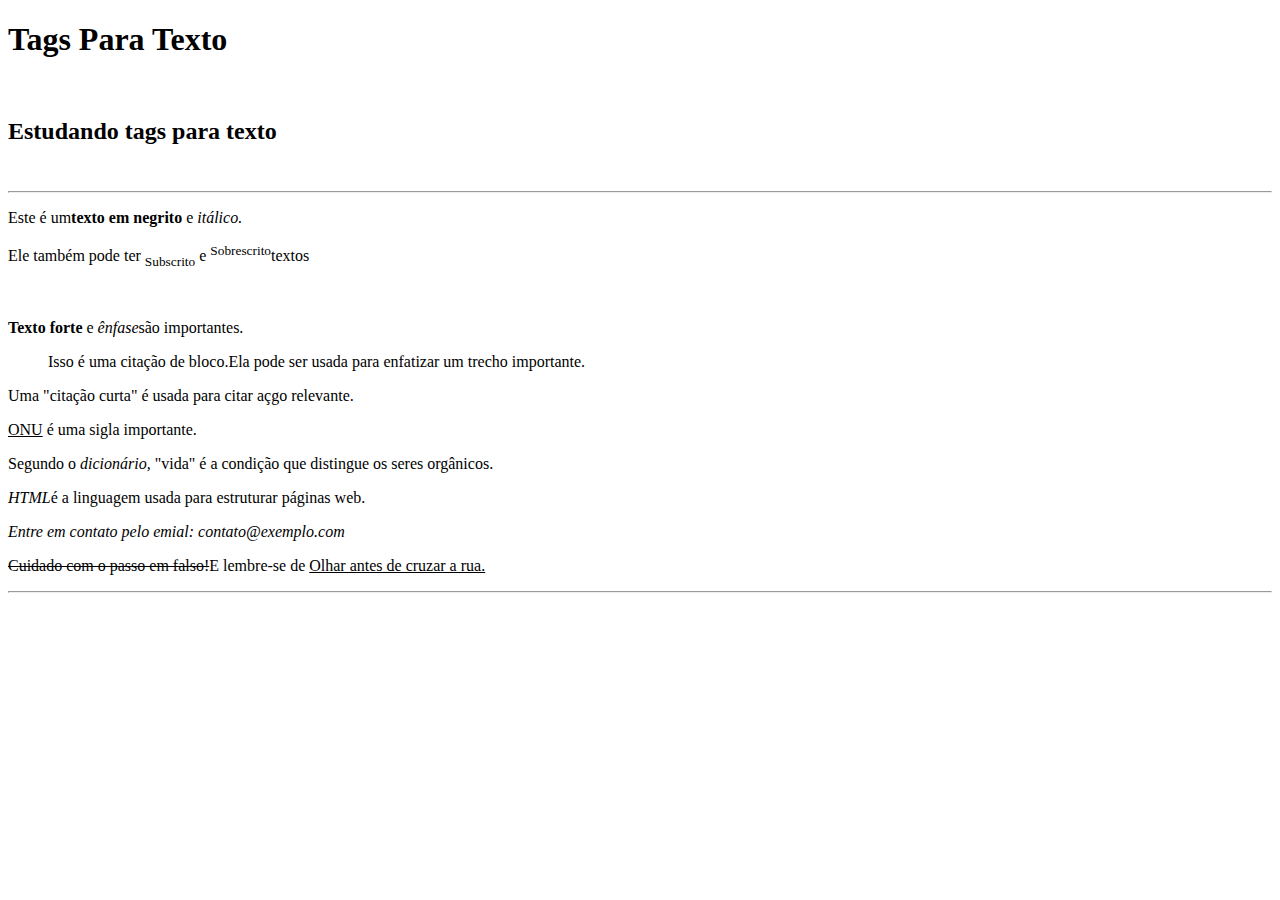
<file: Exercicio 4 - HTML/index.html>
<!DOCTYPE html>
<html lang="pt-br">
<head>
    <meta charset="UTF-8">
    <meta name="viewport" content="width=device-width, initial-scale=1.0">
    <title>Atividades HTML- Exercicio Aula 3</title>
</head>
<body>
    <h1>Tags Para Texto</h1>
    <br> 
    <h2>Estudando tags para texto</h2>
    <br><hr>
    <p>Este é um<b>texto em negrito</b> e <i>itálico.</i></p>
    <p>Ele também pode ter <sub>Subscrito</sub> e <sup>Sobrescrito</sup>textos </p>
    <br>
    <p><b>Texto forte</b> e <i>ênfase</i>são importantes.</p>
    <blockquote>Isso é uma citação de bloco.Ela pode ser usada para enfatizar um trecho importante.</blockquote>
    <p>Uma "citação curta" é usada para citar açgo relevante.</p>
    <p><u>ONU</u> é uma sigla importante.</p>
    <p>Segundo o <i>dicionário,</i> "vida" é a condição que distingue os seres orgânicos.</p>
    <p><i>HTML</i>é a linguagem usada para estruturar páginas web.</p>
    <p><i>Entre em contato pelo emial: contato@exemplo.com</i></p>
    <p><del>Cuidado com o passo em falso!</del>E lembre-se de <u> Olhar antes de cruzar a rua.</u></p>
    <hr>
</body>
</html>
</file>
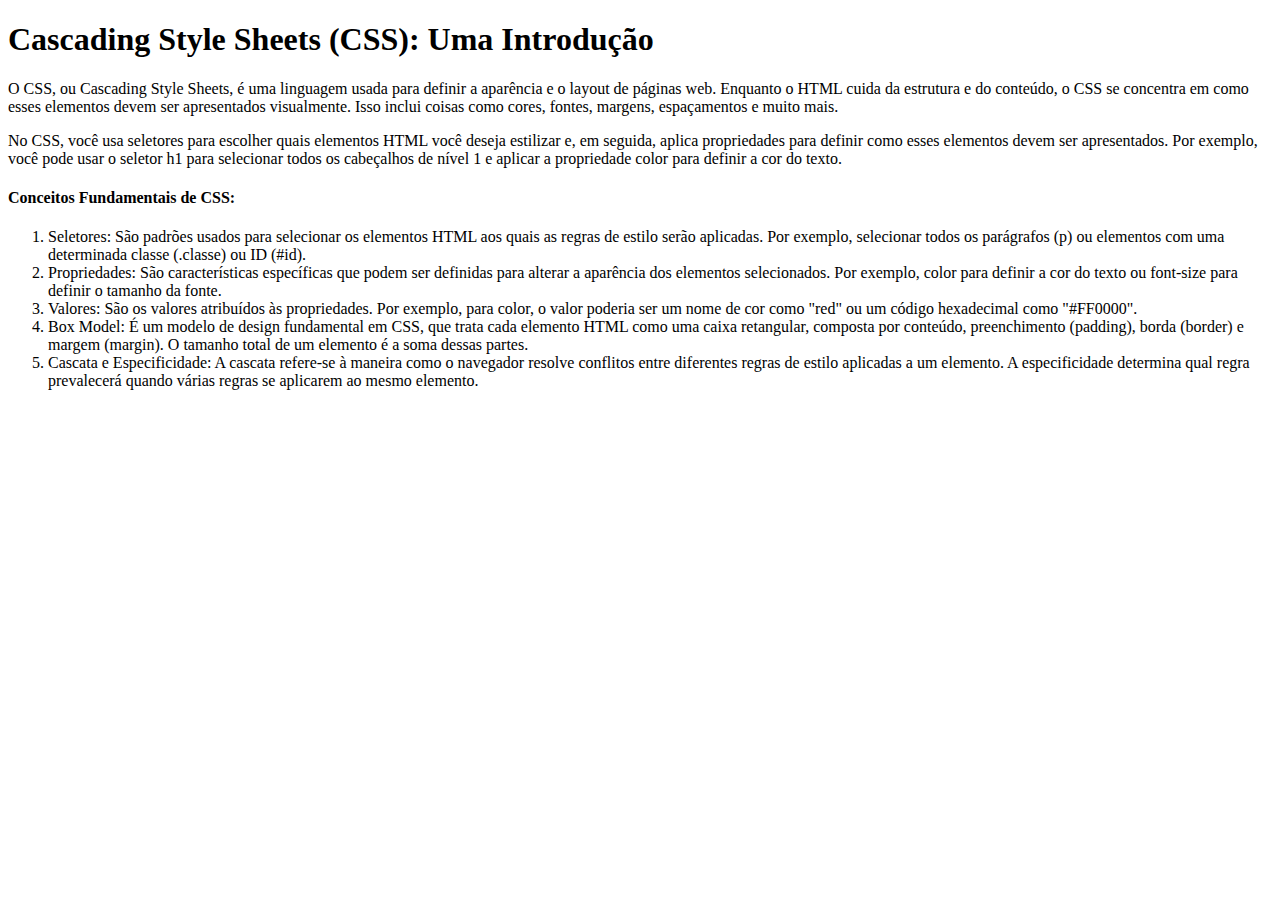
<file: Exercicio 5 - CSS/index.html>
<!DOCTYPE html>
<html lang="pt-br">
<head>
    <meta charset="UTF-8">
    <meta name="viewport" content="width=device-width, initial-scale=1.0">
    <title>Exercicio CSS Fundamentais </title>
</head>
<body>  
    <H1>Cascading Style Sheets (CSS): Uma Introdução</H1>
    <p>O CSS, ou Cascading Style Sheets, é uma linguagem usada para definir a aparência e o layout de páginas web. Enquanto o HTML cuida da estrutura e do conteúdo, o CSS se concentra em como esses elementos devem ser apresentados visualmente. Isso inclui coisas como cores, fontes, margens, espaçamentos e muito mais.</p>
    <p>No CSS, você usa seletores para escolher quais elementos HTML você deseja estilizar e, em seguida, aplica propriedades para definir como esses elementos devem ser apresentados. Por exemplo, você pode usar o seletor h1 para selecionar todos os cabeçalhos de nível 1 e aplicar a propriedade color para definir a cor do texto.</p>

    <H4>Conceitos Fundamentais de CSS:</H4>
    <ol>
        <li>Seletores: São padrões usados para selecionar os elementos HTML aos quais as regras de estilo serão aplicadas. Por exemplo, selecionar todos os parágrafos (p) ou elementos com uma determinada classe (.classe) ou ID (#id).</li>
        <li>Propriedades: São características específicas que podem ser definidas para alterar a aparência dos elementos selecionados. Por exemplo, color para definir a cor do texto ou font-size para definir o tamanho da fonte.</li>
        <li>Valores: São os valores atribuídos às propriedades. Por exemplo, para color, o valor poderia ser um nome de cor como "red" ou um código hexadecimal como "#FF0000".</li>
        <li>Box Model: É um modelo de design fundamental em CSS, que trata cada elemento HTML como uma caixa retangular, composta por conteúdo, preenchimento (padding), borda (border) e margem (margin). O tamanho total de um elemento é a soma dessas partes.</li>
        <li>Cascata e Especificidade: A cascata refere-se à maneira como o navegador resolve conflitos entre diferentes regras de estilo aplicadas a um elemento. A especificidade determina qual regra prevalecerá quando várias regras se aplicarem ao mesmo elemento.</li>
    </ol>
</body>
</html>
</file>
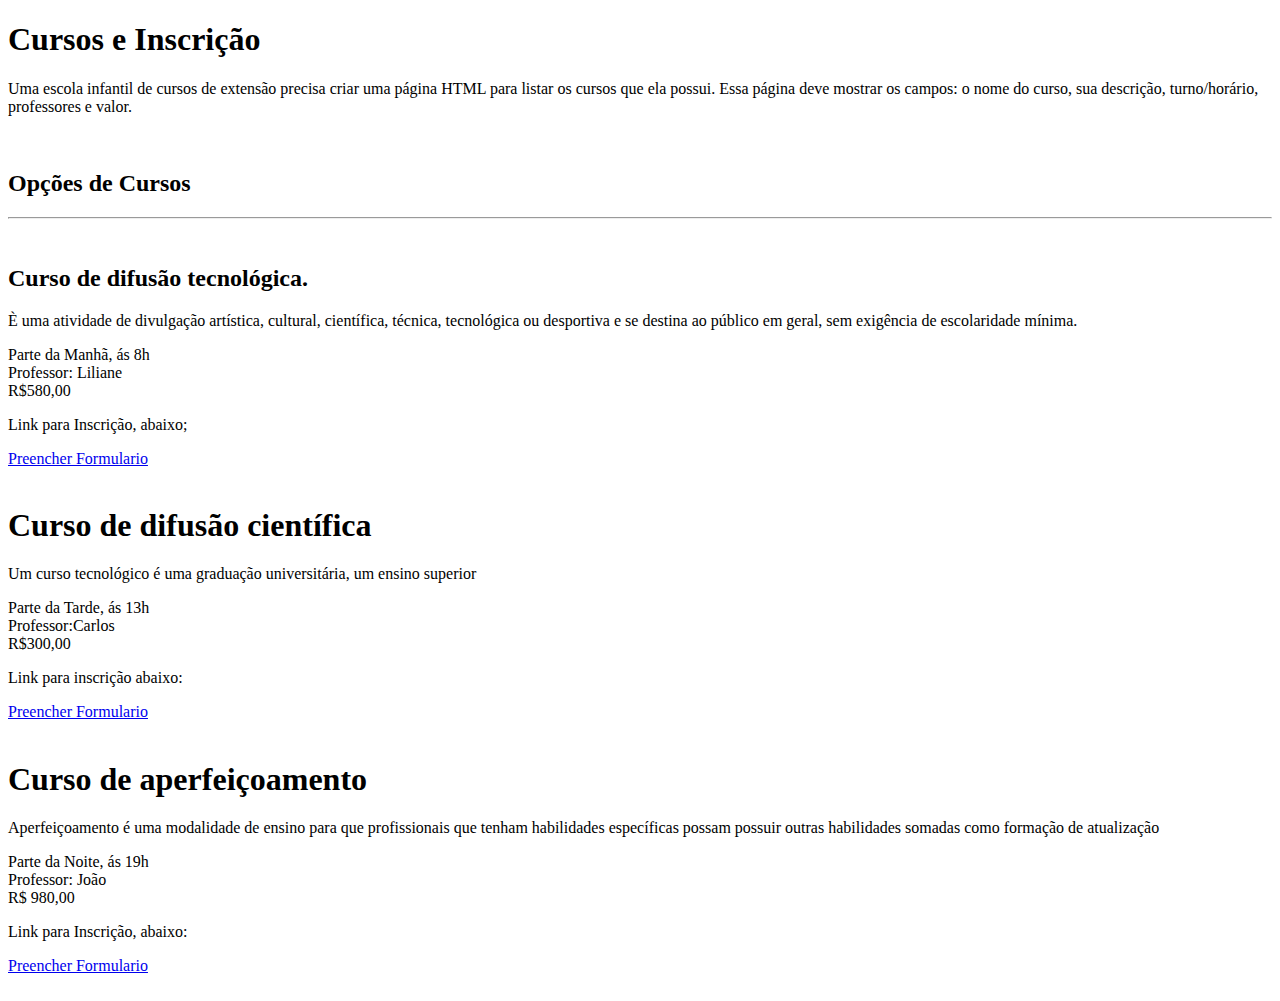
<file: Exercicio 3 - HTML/Prova_AC1/index.html>
<!DOCTYPE html>
<html lang="Pt-br">
<head>
    <meta charset="UTF-8">
    <meta name="viewport" content="width=device-width, initial-scale=1.0">
    <title>Exercício – HTML - Formulário(3)</title>
</head>
<body>
    <h1>Cursos e Inscrição</h1>
    <p>Uma escola infantil de cursos de extensão precisa criar uma página HTML para listar os cursos que ela possui. Essa página deve mostrar os campos: o nome do curso, sua descrição, turno/horário, professores e valor.</p>
    <br>
    <h2>Opções de Cursos</h2>
    <hr><br>
    <h2>Curso de difusão tecnológica.</h2>
    <p>È uma atividade de divulgação artística, cultural, científica, técnica, tecnológica ou desportiva e se destina ao público em geral, sem exigência de escolaridade mínima.</p>
    <li>Parte da Manhã, ás 8h</li>
    <li>Professor: Liliane</li>
    <li>R$580,00</li>
    <p>Link para Inscrição, abaixo;</p>
    <a href="Formularios.html">Preencher Formulario</a>
    <br><br>

    <h1>Curso de difusão científica</h1>
    <p>Um curso tecnológico é uma graduação universitária, um ensino superior</p>
    <li>Parte da Tarde, ás 13h</li>
    <li>Professor:Carlos</li>
    <li>R$300,00</li>
    <p>Link para inscrição abaixo:</p>
    <a href="Formularios.html">Preencher Formulario</a>
    <br><br>

    <h1>Curso de aperfeiçoamento</h1>
    <p>Aperfeiçoamento é uma modalidade de ensino para que profissionais que tenham habilidades específicas possam possuir outras habilidades somadas como formação de atualização</p>
    <li>Parte da Noite, ás 19h</li>
    <li>Professor: João</li>
    <li>R$ 980,00</li>
    <p>Link para Inscrição, abaixo: </p>
    <a href="Formularios.html">Preencher Formulario</a>
    <br><br>



</body>
</html>
</file>
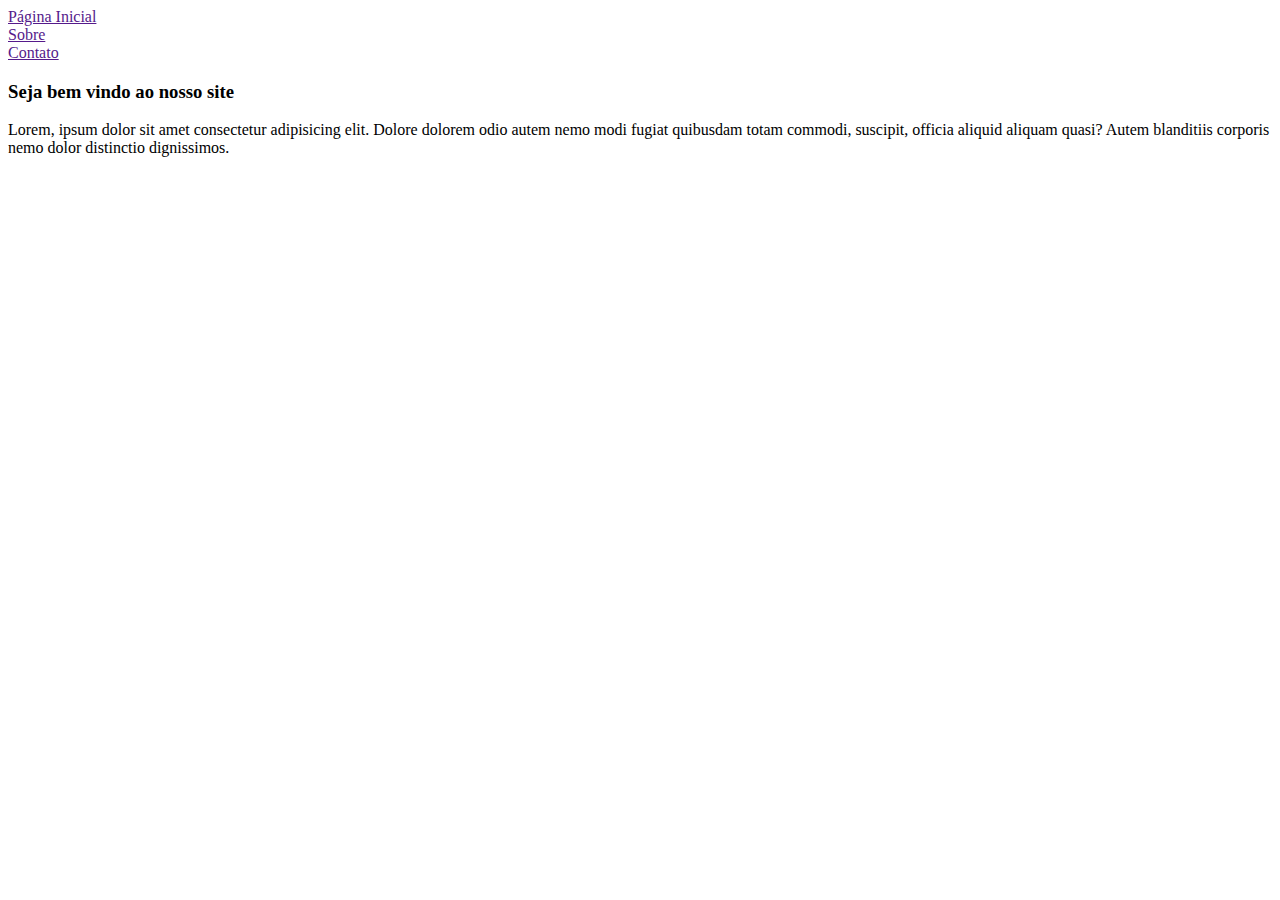
<file: Exercicio 6 - CSS/index1.html>
<!DOCTYPE html>
<html lang="pt-br">
<head>
    <meta charset="UTF-8">
    <meta name="viewport" content="width=device-width, initial-scale=1.0">
    <title>Exercicios CSS</title>
</head>
<body>
    <aside>
        <a href="">Página Inicial</a>
        <br>
        <a href="">Sobre</a>
        <br>
        <a href="">Contato</a>
    </aside>
    <main>
        <h3>Seja bem vindo ao nosso site</h3>
        <p>Lorem, ipsum dolor sit amet consectetur adipisicing elit. Dolore dolorem odio autem nemo modi fugiat quibusdam totam commodi, suscipit, officia aliquid aliquam quasi? Autem blanditiis corporis nemo dolor distinctio dignissimos.</p>
        
    </main>
</body>
</html>
</file>
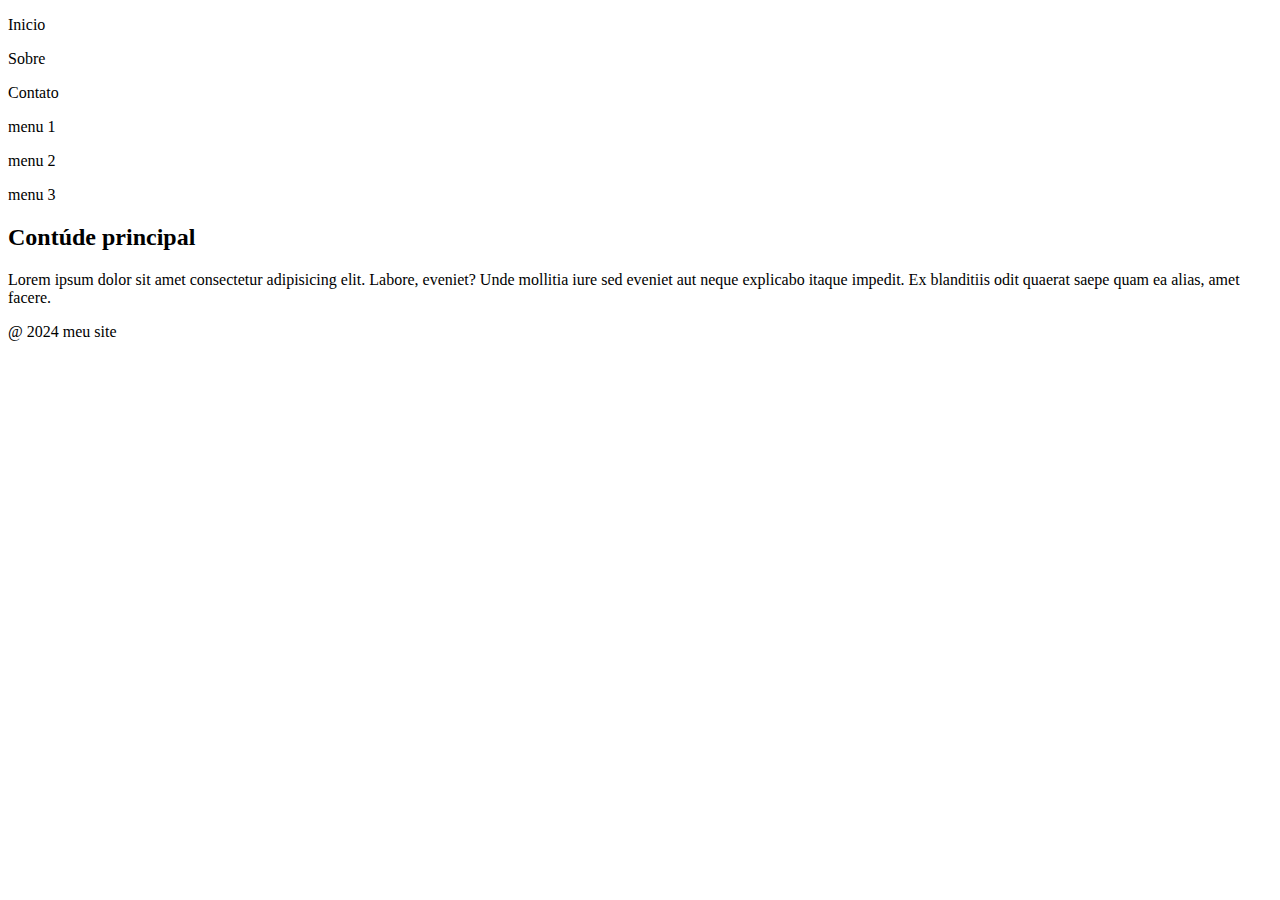
<file: Exercicio 6 - CSS/index2.html>
<!DOCTYPE html>
<html lang="pt-br">
<head>
    <meta charset="UTF-8">
    <meta name="viewport" content="width=device-width, initial-scale=1.0">
    <title>Exercicio CSS</title>
</head>
<body>
    <div class="container">
        <nav>
            <p>Inicio</p>
            <p>Sobre</p>
            <p>Contato</p>
        </nav>        
    </div class="principal">
    <aside>
        <p>menu 1</p>
        <p>menu 2</p>
        <p>menu 3</p>
    </aside>
    <main>
        <h2>Contúde principal</h2>
        <p>Lorem ipsum dolor sit amet consectetur adipisicing elit. Labore, eveniet? Unde mollitia iure sed eveniet aut neque explicabo itaque impedit. Ex blanditiis odit quaerat saepe quam ea alias, amet facere.</p>

    </main>
    <div>
        <footer>
            <p> @ 2024 meu site</p>
        </footer>
    </div>
</body>
</html>
</file>
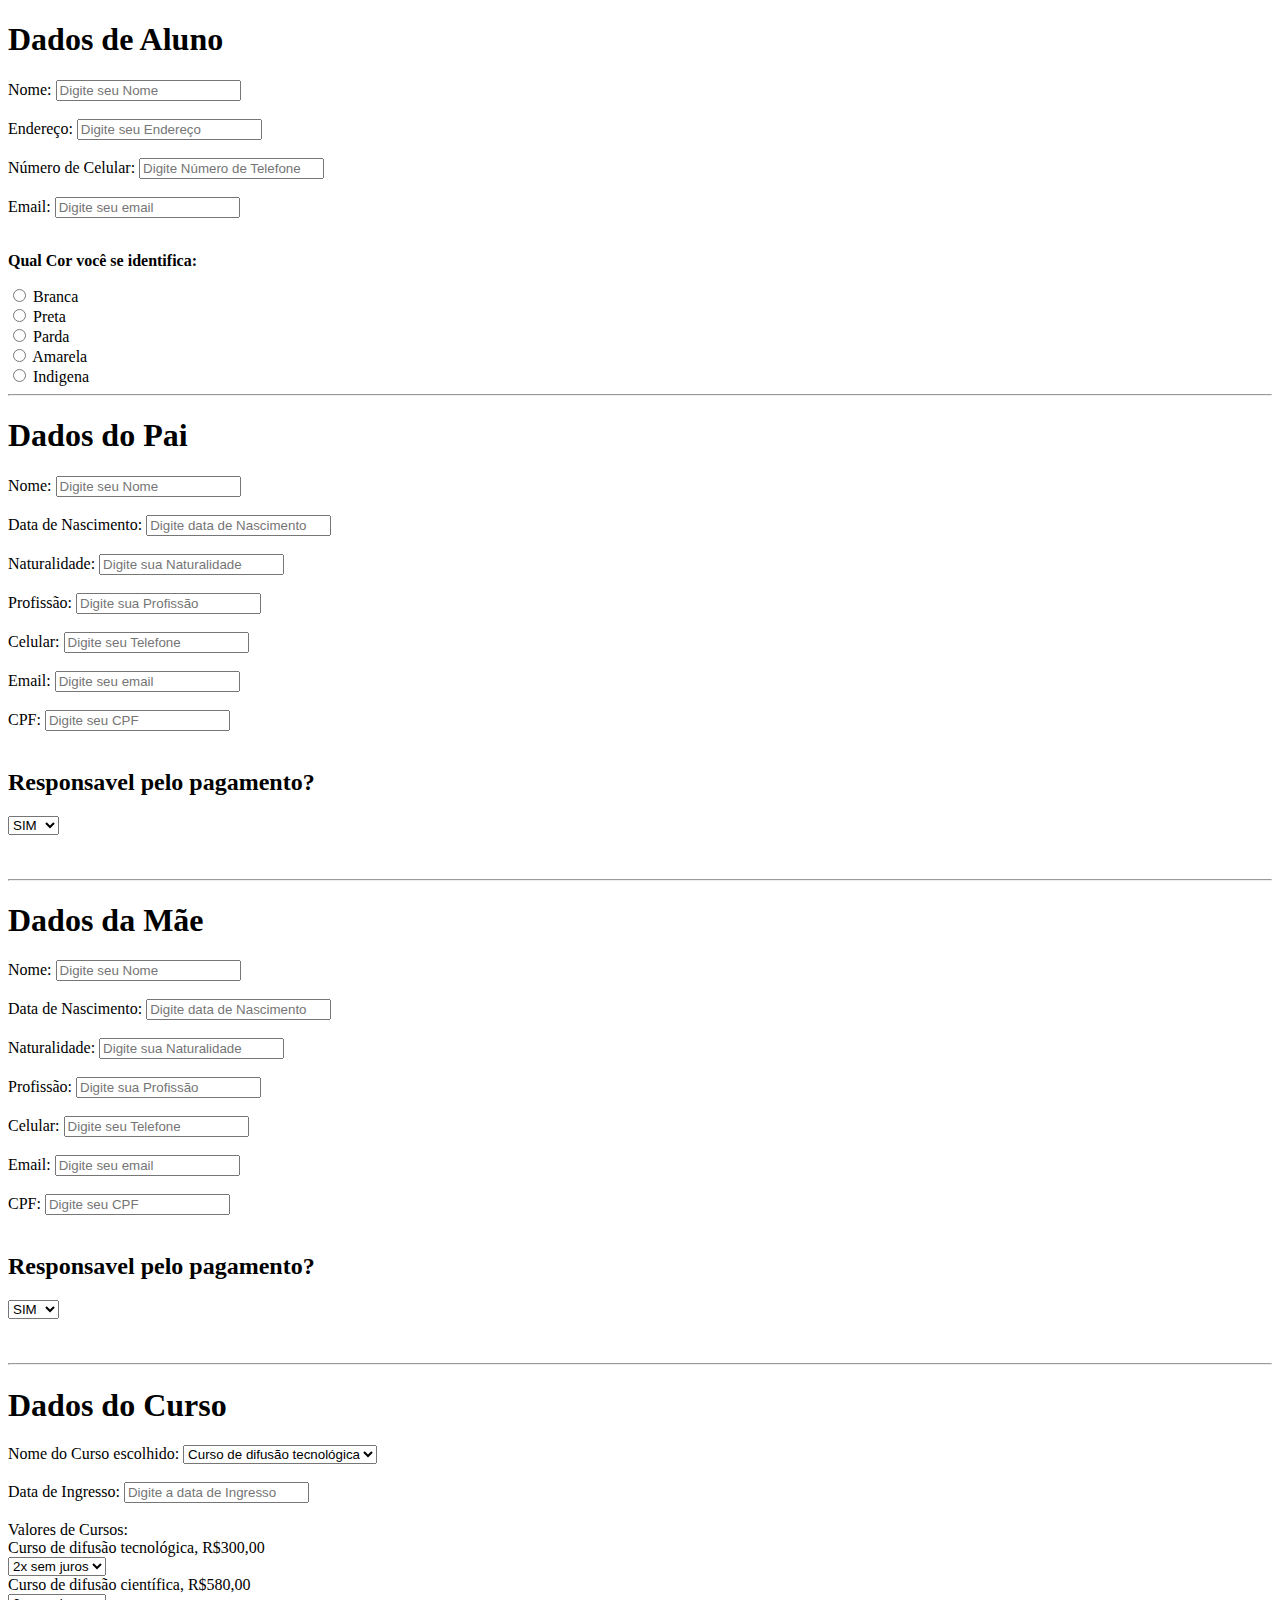
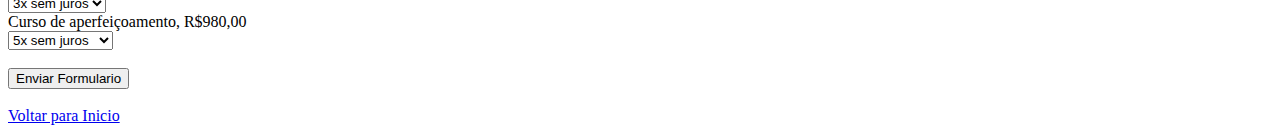
<file: Exercicio 3 - HTML/Prova_AC1/Formularios.html>
<!DOCTYPE html>
<html lang="pt-br">
<head>
    <meta charset="UTF-8">
    <meta name="viewport" content="width=device-width, initial-scale=1.0">
    <title>Formulario de Incrição</title>
</head>
<body>
    <h1>Dados de Aluno</h1>
    <form>
        <label>Nome:</label>
        <input type="text" placeholder="Digite seu Nome">
        <br><br>

        <label>Endereço:</label>
        <input type="text" placeholder="Digite seu Endereço">
        <br><br>

        <label>Número de Celular:</label>
        <input type="number" placeholder="Digite Número de Telefone">
        <br><br>
        
        <label>Email:</label>
        <input type="email" placeholder="Digite seu email" required>
        <br><br>

        <p><b>Qual Cor você se identifica:</b></p>

        <input type="radio" id="cor" nome="Branca" value="Branca">
        <label for="cor">Branca</label>
        <br>

        <input type="radio" id="cor" nome="Preta" value="Preta">
        <label for="cor">Preta</label>
        <br>

        <input type="radio" id="cor" nome="Parda" value="Parda">
        <label for="cor">Parda</label>
        <br>

        <input type="radio" id="cor" nome="Amarela" value="Amarela">
        <label for="cor">Amarela</label>
        <br>

        <input type="radio" id="cor" nome="Indigena" value="Indigena">
        <label for="cor">Indigena</label>
        <br>

        <hr>

        <h1>Dados do Pai</h1>

        <label>Nome:</label>
        <input type="text" placeholder="Digite seu Nome">
        <br><br>

        <label>Data de Nascimento:</label>
        <input type="datetime" placeholder="Digite data de Nascimento">
        <br><br>

        <label>Naturalidade:</label>
        <input type="text" placeholder="Digite sua Naturalidade">
        <br><br>

        <label>Profissão:</label>
        <input type="text" placeholder="Digite sua Profissão">
        <br><br>

        <label>Celular:</label>
        <input type="number" placeholder="Digite seu Telefone">
        <br><br>

        <label>Email:</label>
        <input type="email" placeholder="Digite seu email">
        <br><br>

        <label>CPF:</label>
        <input type="number" placeholder="Digite seu CPF">
        <br><br>

        <h2>Responsavel pelo pagamento?</h2>
        <select nome="opção">
            <option>SIM</option>
            <option>NÃO</option>
        </select>
        <br><br><br>
        <hr>

        <h1>Dados da Mãe </h1>

        <label>Nome:</label>
        <input type="text" placeholder="Digite seu Nome">
        <br><br>

        <label>Data de Nascimento:</label>
        <input type="datetime" placeholder="Digite data de Nascimento">
        <br><br>

        <label>Naturalidade:</label>
        <input type="text" placeholder="Digite sua Naturalidade">
        <br><br>

        <label>Profissão:</label>
        <input type="text" placeholder="Digite sua Profissão">
        <br><br>

        <label>Celular:</label>
        <input type="number" placeholder="Digite seu Telefone">
        <br><br>

        <label>Email:</label>
        <input type="email" placeholder="Digite seu email">
        <br><br>

        <label>CPF:</label>
        <input type="number" placeholder="Digite seu CPF">
        <br><br>

        <h2>Responsavel pelo pagamento?</h2>
        <select nome="opção">
            <option>SIM</option>
            <option>NÃO</option>
        </select>
        <br><br><br>
        <hr>

        <h1>Dados do Curso</h1>

        <label>Nome do Curso escolhido:</label>
        <select nome="opção">
            <option>Curso de difusão tecnológica</option>
            <option>Curso de difusão científica</option>
            <option>Curso de aperfeiçoamento</option>
        </select>
        <br><br>

        <label>Data de Ingresso:</label>
        <input type="datetime" placeholder="Digite a data de Ingresso">
        <br><br>

        <label>Valores de Cursos:</label>
        <li> Curso de difusão tecnológica, R$300,00</li>
        <select nome="opção">
            <option> 2x sem juros</option>
            <option>3x sem juros</option>
        </select>
        <br>
        <li>Curso de difusão científica, R$580,00</li>
        <select nome="opção">
            <option> 3x sem juros</option>
            <option> 5x sem juros</option>
            <option> 7x sem juros</option>
        </select>
        <br>
        <li>Curso de aperfeiçoamento, R$980,00</li>
        <select nome="opção">
            <option> 5x sem juros </option>
            <option> 7x sem juros</option>
            <option> 10x sem juros</option>
        </select>
        <br><br>

        <button>Enviar Formulario</button>
        <br><br>

        <a href="index.html">Voltar para Inicio</a>

    



        </select>
        





        
        

















    </form>
</body>
</html>
</file>
